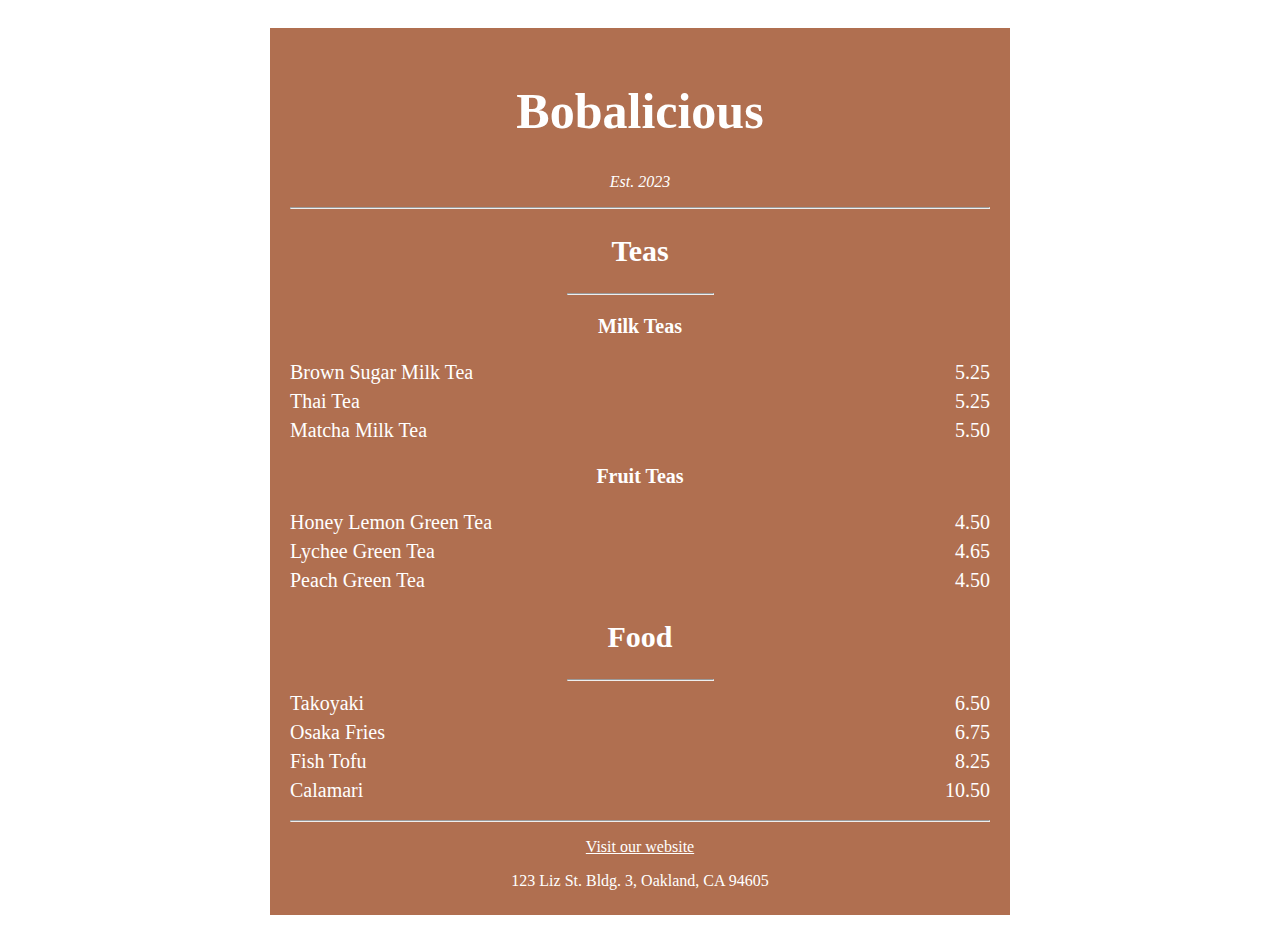
<file: Learn Basic CSS (Building Cafe Menu FCC)/index.html>
<link rel="stylesheet" href="css/style.css"/>
<!DOCTYPE html>
<html>
    <head>
        <meta charset="UTF-8">
        <meta name="viewport" content="width=device-width, initial-scale=1.0/"/>
        <title>Bobalicious</title>      
    </head>
    <body> 
        <div class="menu">
            <main>
                <h1>Bobalicious</h1>
                <p class="established">Est. 2023</p>
                <hr class="hr1">
                <section>
                    <h2>Teas</h2>
                    <hr class="hr2">
                    <h3>Milk Teas</h3>
                    <article class="item">
                         <p class="flavor">Brown Sugar Milk Tea</p><p class="price">5.25</p>   
                    </article>
                    <article class="item">
                        <p class="flavor">Thai Tea</p><p class="price">5.25</p>
                    </article>
                    <article class="item">
                        <p class="flavor">Matcha Milk Tea</p><p class="price">5.50</p>
                    </article>
                    <h3>Fruit Teas</h3>
                    <article class="item">
                        <p class="flavor">Honey Lemon Green Tea</p><p class="price">4.50</p>
                    </article>
                    <article class="item">
                        <p class="flavor">Lychee Green Tea</p><p class="price">4.65</p>
                    </article>
                    <article class="item">
                        <p class="flavor">Peach Green Tea</p><p class="price">4.50</p>
                    </article>
                </section>
                <section>
                    <h2>Food</h2>
                    <hr class="hr3">
                    <article class="item">
                        <p class="food">Takoyaki</p><p class="price">6.50</p>
                    </article>
                    <article class="item">
                        <p class="food">Osaka Fries</p><p class="price">6.75</p>
                    </article>
                    <article class="item">
                        <p class="food">Fish Tofu</p><p class="price">8.25</p>
                    </article>
                    <article class="item">
                        <p class="food">Calamari</p><p class="price">10.50</p>
                    </article>
                </section>
            </main>
            <hr class="bottom-line">
            <footer>
                <p> <a href="https://lizmaurerpower.com/">Visit our website</a></p>
                <p class="address">123 Liz St. Bldg. 3, Oakland, CA 94605</p>
            </footer>
        </div>
    </body>
</html>
</file>
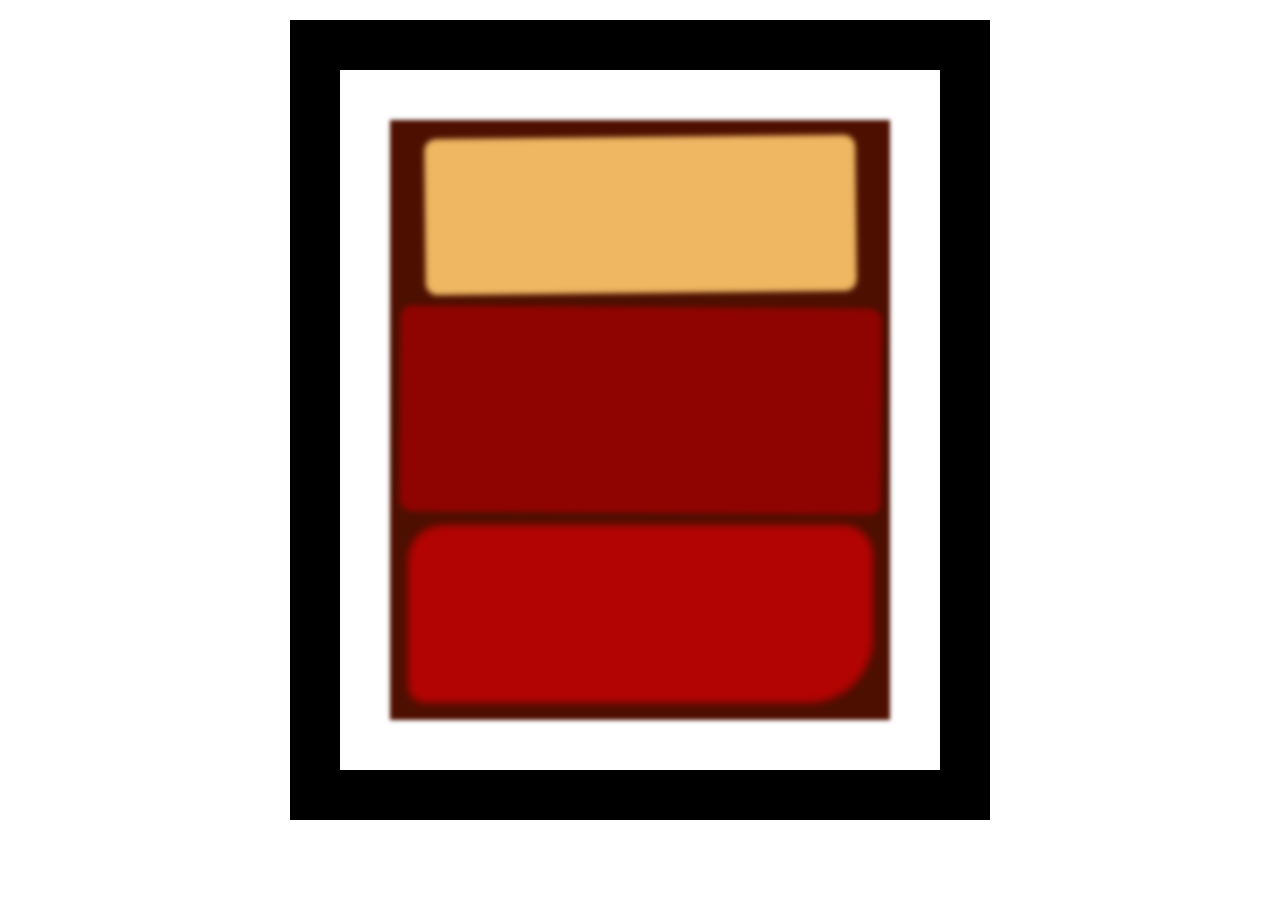
<file: Learn CSS Box Model Rothko Painting/index.html>
<!DOCTYPE html>
<html lang="en">
  <head>
    <meta charset="UTF-8">
    <title>Rothko Painting</title>
    <link href="./styles.css" rel="stylesheet">
  </head>
  <body>
    <div class="frame">
      <div class="canvas">
        <div class="one"></div>
        <div class="two"></div>
        <div class="three"></div>
      </div>
    </div>
  </body>
</html>
</file>
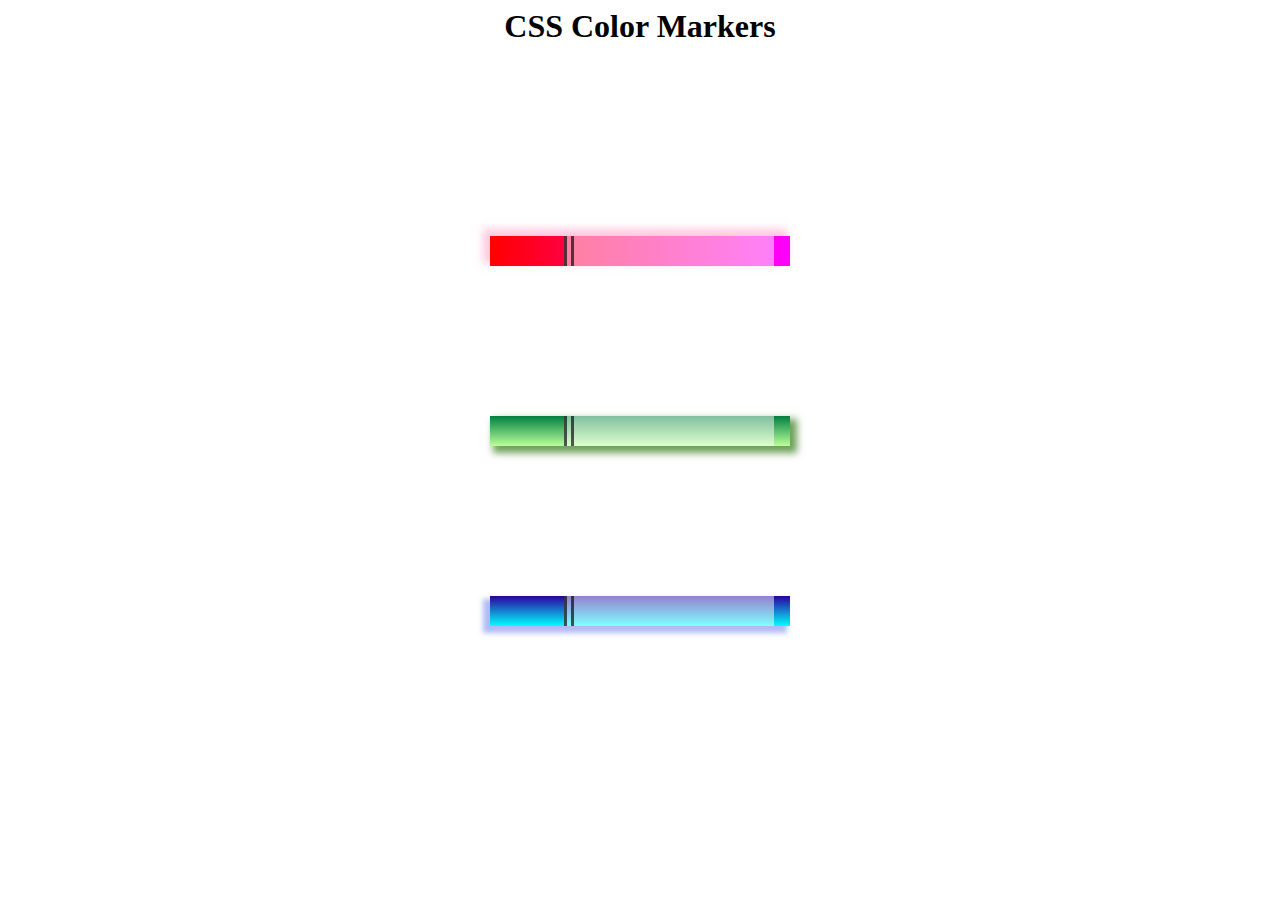
<file: Learn CSS Colors by Buidling a Set of Colored Markers V2/index.html>
<link rel="stylesheet" href="css/styles.css"/>
<!DOCTYPE html>
<html lang="en">
<head>
    <meta charset="utf-8"/>
    <meta name="viewport" content="width=device-width, initial-scale=1.0"/>
    <title class="title">Colored Markers</title>
</head>
<body>
<h1>CSS Color Markers</h1>
<div class='container'>
    <div class="marker one">
        <div class="cap"></div>
        <div class="sleeve"></div>
    </div>
    <div class="marker two">
        <div class="cap"></div>
        <div class="sleeve"></div>
    </div>
    <div class="marker three">
        <div class="cap"></div>
        <div class="sleeve"></div>
    </div>
</div>
</body>
</html>
</file>
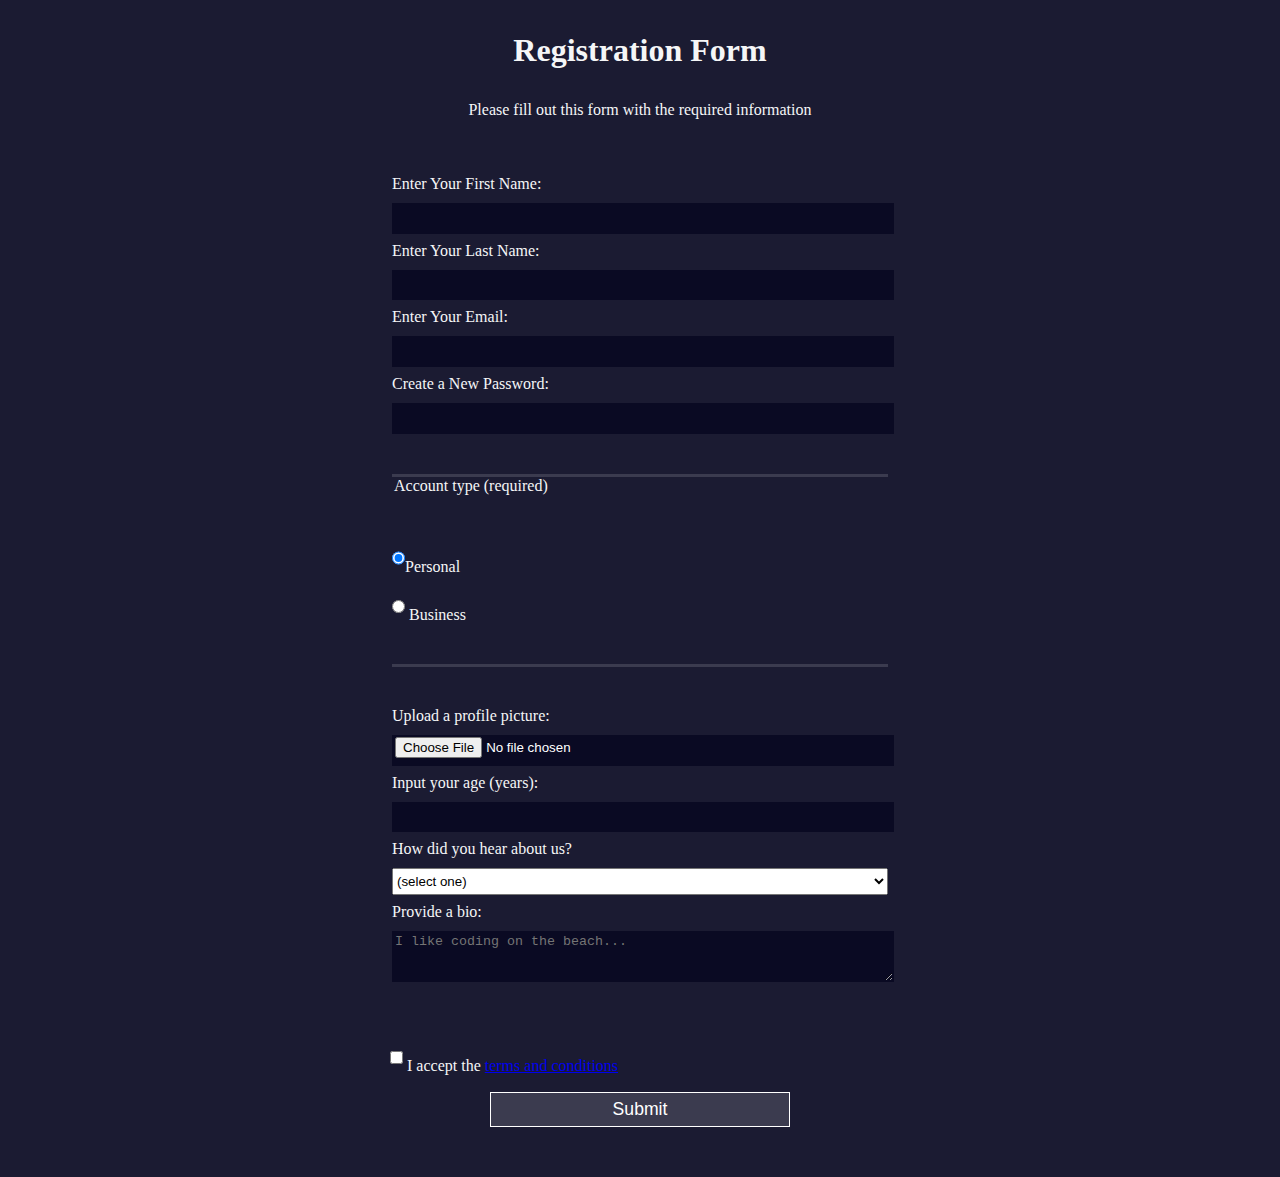
<file: Learn HTML Forms - Building Registration Form/index.html>
<!DOCTYPE html>
<html lang="en">
  <head>
    <meta charset="UTF-8">
    <title>Registration Form</title>
    <link rel="stylesheet" href="css/styles.css" />
  </head>
  <body>
    <h1>Registration Form</h1>
    <p>Please fill out this form with the required information</p>
    <form method="post" action='https://register-demo.freecodecamp.org'>
      <fieldset>
        <label for="first-name">Enter Your First Name: <input id="first-name" name="first-name" type="text" required /></label>
        <label for="last-name">Enter Your Last Name: <input id="last-name" name="last-name" type="text" required /></label>
        <label for="email">Enter Your Email: <input id="email" name="email" type="email" required /></label>
        <label for="new-password">Create a New Password: <input id="new-password" name="new-password" type="password" pattern="[a-z0-5]{8,}" required /></label>
      </fieldset>
      <fieldset>
        <legend>Account type (required)</legend>
        <label for="personal-account">
          <input id="personal-account" type="radio" name="account-type" class="inline" checked />Personal
        </label>
        <label for="business-account">
          <input id="business-account" type="radio" name="account-type" class="inline" /> Business
        </label>
      </fieldset>
      <fieldset>
        <label for="profile-picture">Upload a profile picture: <input id="profile-picture" type="file" name="file" /></label>
        <label for="age">Input your age (years): <input id="age" type="number" name="age" min="13" max="120" /></label>
        <label for="referrer">How did you hear about us?
          <select id="referrer" name="referrer">
            <option value="">(select one)</option>
            <option value="1">freeCodeCamp News</option>
            <option value="2">freeCodeCamp YouTube Channel</option>
            <option value="3">freeCodeCamp Forum</option>
            <option value="4">Other</option>
          </select>
        </label>
        <label for="bio">Provide a bio:
          <textarea id="bio" name="bio" rows="3" cols="30" placeholder="I like coding on the beach..."></textarea>
        </label>
      </fieldset>
      <label for="terms-and-conditions">
        <input class="inline" id="terms-and-conditions" type="checkbox" required name="terms-and-conditions" /> I accept the <a href="https://www.freecodecamp.org/news/terms-of-service/">terms and conditions</a>
      </label>
      <input type="submit" value="Submit" />
    </form>
  </body>
</html>
</file>
<file: Learn Basic CSS (Building Cafe Menu FCC)/css/style.css>
h1,h2,h3,p {
    text-align: center;
    color: white;
}
.established {
    font-style: italic;
}
.menu {
    width: 82%;
    background-color: rgba(160,82,45,.83);
    margin-left: auto;
    margin-right: auto;
    max-width: 700px;
}
body {
    background-image: url(https://lh3.googleusercontent.com/pw/AIL4fc9svha3gO9KajlPKwRaim18Qm5QhMwjgRDOA_VhzqM-HDw3XbbMW3o5qhgmBgIaYthlAeM3M1AelCGwtcTwXykQKDDnqNx4rd6JfAJrGVyt1g-Glyk=w2400);
    font-family: Georgia, 'Times New Roman', Times, serif; padding: 20px;
}
div {
    width: 80%; 
    background-color:
    rgba(160,82,45,.83);
    margin: 0 auto 0 auto;
}
article {
    font-size: 18px;
}
.flavor, .food {
    text-align: left;
    width: 75%;
}
.price {
    text-align: right;
    width: 25%;
}
.item p {
    display: inline-block;
    margin-top: 3px;
    margin-bottom: 3px;
    font-size: 20px;
}
.menu {
    padding: 20px;
    max-width: 700px;
}
h1 {
    font-size: 50px;
}
h2 {
    font-size: 30px;
}
h3 {
    font-size: 20px;
}
.hr {
    background-color: white;
    border-width: .01px;
    border-color: white;
}
.hr2, .hr3 {
    background-color: white;
    width: 145px;
    border-width: .01px;
}
.bottom-line {
    margin-top: 15px;
}
footer {
    font-size: 16px;
    margin-bottom: 0;
}
a {
    color: white;
}
a:visited {
    color: silver;
}
a:hover {
    color: burlywood;
}
a:active {
    color: darkgoldenrod;
}
.address {
    margin-bottom: 5px;
}
img {
    
}
</file>
<file: Learn CSS Box Model Rothko Painting/styles.css>
.canvas {
    width: 500px;
    height: 600px;
    background-color: #4d0f00;
    overflow: hidden;
    filter: blur(2px);
  }
  
  .frame {
    border: 50px solid black;
    width: 500px;
    padding: 50px;
    margin: 20px auto;
  }
  
  .one {
    width: 425px;
    height: 150px;
    background-color: #efb762;
    margin: 20px auto;
    box-shadow: 0 0 3px 3px #efb762;
    border-radius: 9px;
    transform: rotate(-0.6deg);
  }
  
  .two {
    width: 475px;
    height: 200px;
    background-color: #8f0401;
    margin: 0 auto 20px;
    box-shadow: 0 0 3px 3px #8f0401;
    border-radius: 8px 10px;
    transform: rotate(0.4deg);
  }
  
  .one, .two {
    filter: blur(1px);
  }
  
  .three {
    width: 91%;
    height: 28%;
    background-color: #b20403;
    margin: auto;
    filter: blur(2px);
    box-shadow: 0 0 5px 5px #b20403;
    border-radius: 30px 25px 60px 12px;
  }
</file>
<file: Learn CSS Colors by Buidling a Set of Colored Markers V2/css/styles.css>
h1 {
    text-align: center;
}
.marker {
    width: 300px;
    height: 30px;
    background-color: red;
    margin: 150px auto;
}
.container {
    background-color: rgb(255, 255, 255);
    padding-top: 20px;
    padding-bottom: 20px;
    padding-left: 0px;
    padding-right: 0px;
}
.one {
    background: linear-gradient(90deg, rgb(255, 0, 0), rgb(255, 0, 255));
    box-shadow: -5px -5px 8px 2px rgba(255, 145, 190, .5);
}
.two {
    background: linear-gradient(180deg, hsl(150, 100%, 25%), hsl(100, 100%, 80%));
    box-shadow: 5px 5px 7px 2px #3b7e20bb;
}
.three {
    background: linear-gradient(360deg, #00ffff, #2a009e);
    box-shadow: -5px 5px 5px 2px hsla(230, 79%, 71%, .6);
}
.sleeve {
    width: 200px;
    height: 30px;
    background-color: rgba(255, 255, 255, 50%);
    border-left: 10px double rgba(0, 0, 0, 65%);
}
.cap {
    width: 70px;
    height: 30px;
}
.cap, .sleeve {
    display: inline-block;
}
</file>
<file: Learn HTML Forms - Building Registration Form/css/styles.css>
body {
    width: 100%;
    height: 100vh;
    margin: 0;
    background-color: #1b1b32;
    color: #f5f6f7;
    font-family: Tahoma;
    font-size: 16px;
  }
  
  h1, p {
    margin: 1em auto;
    text-align: center;
  }
  
  form {
    width: 60vw;
    max-width: 500px;
    min-width: 300px;
    margin: 0 auto;
    padding-bottom: 2em;
  }
  fieldset {
    border: none;
    padding: 2rem 0;
    border-bottom: 3px solid #3b3b4f;
  }
  fieldset:last-of-type {
    border-bottom: none;
  }
  label {
    display: block;
    margin: 0.5rem 0;
  }
  input, textarea, select {
    margin-top: 10px;
    margin-bottom: 0;
    margin-left: 0;
    margin-right: 0;
    width: 100%;
    min-height: 2em;
  }
  .inline {
    width: unset;
    margin: 10px 0px 0px 0px;
  }
  input, textarea {
    background-color: #0a0a23;
    border: solid 1px #0a0a23;
    color: #ffffff;
    min-height: 2em;
  }
  input[type="submit"] {
    display: block;
    width: 60%;
    margin: 1em auto 1em auto;
    height: 2em;
    font-size: 1.1rem;
    background-color: #3b3b4f;
    border-color: white; 
    min-width: 300px;
  }
  input[type="file"] {
    padding: 1px 2px;
  }
</file>
